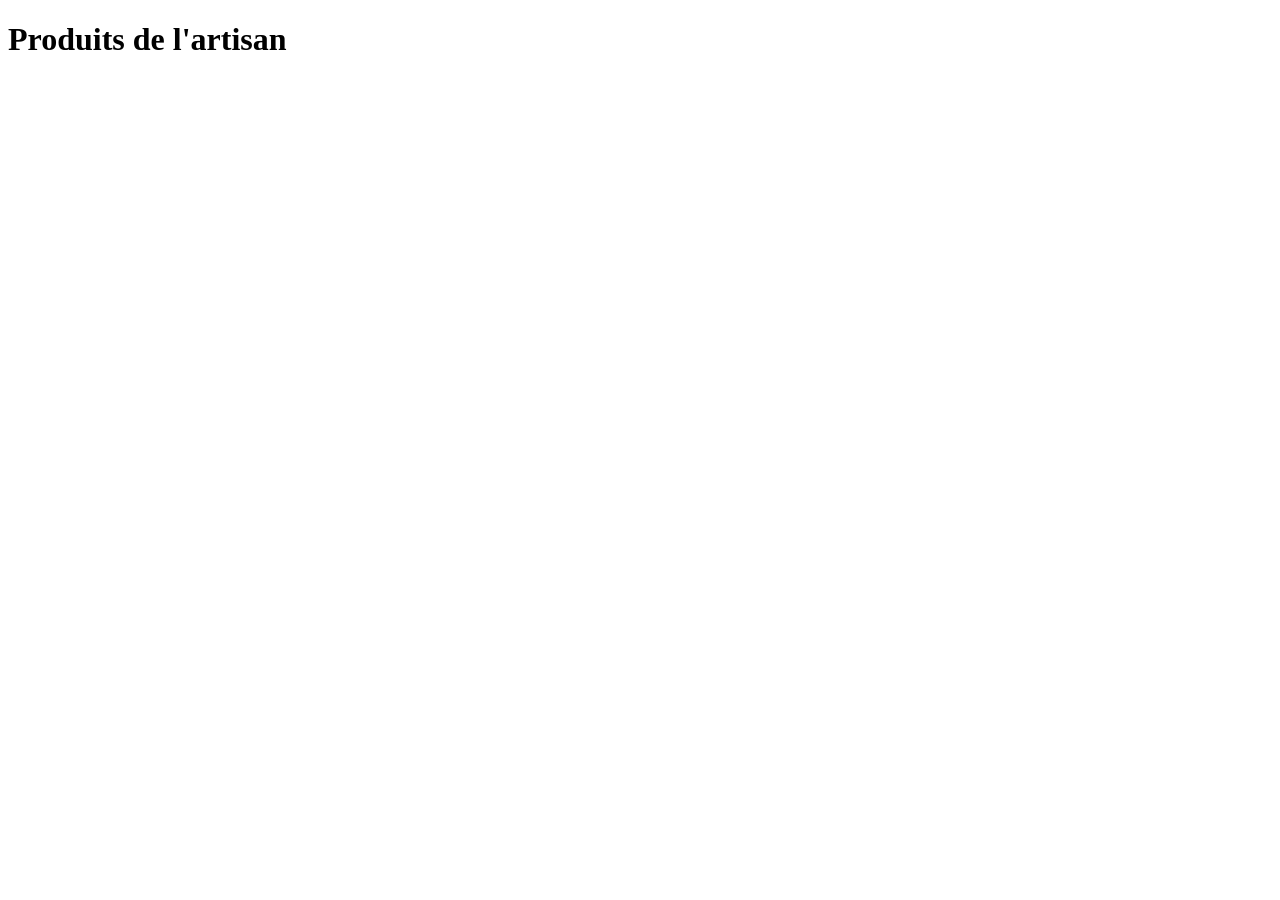
<file: artisan.html>
<!DOCTYPE html>

<html>

<head>
<title>Profil Artisan</title>
</head>

<body>

<h1>Produits de l'artisan</h1>

<div id="artisanProducts"></div>

<script>

let products = JSON.parse(localStorage.getItem("products")) || []

let container=document.getElementById("artisanProducts")

products.forEach(p=>{

let div=document.createElement("div")

div.innerHTML=`
<h3>${p.name}</h3>
<p>${p.price} FCFA</p>
`

container.appendChild(div)

})

</script>

</body>

</html>
</file>
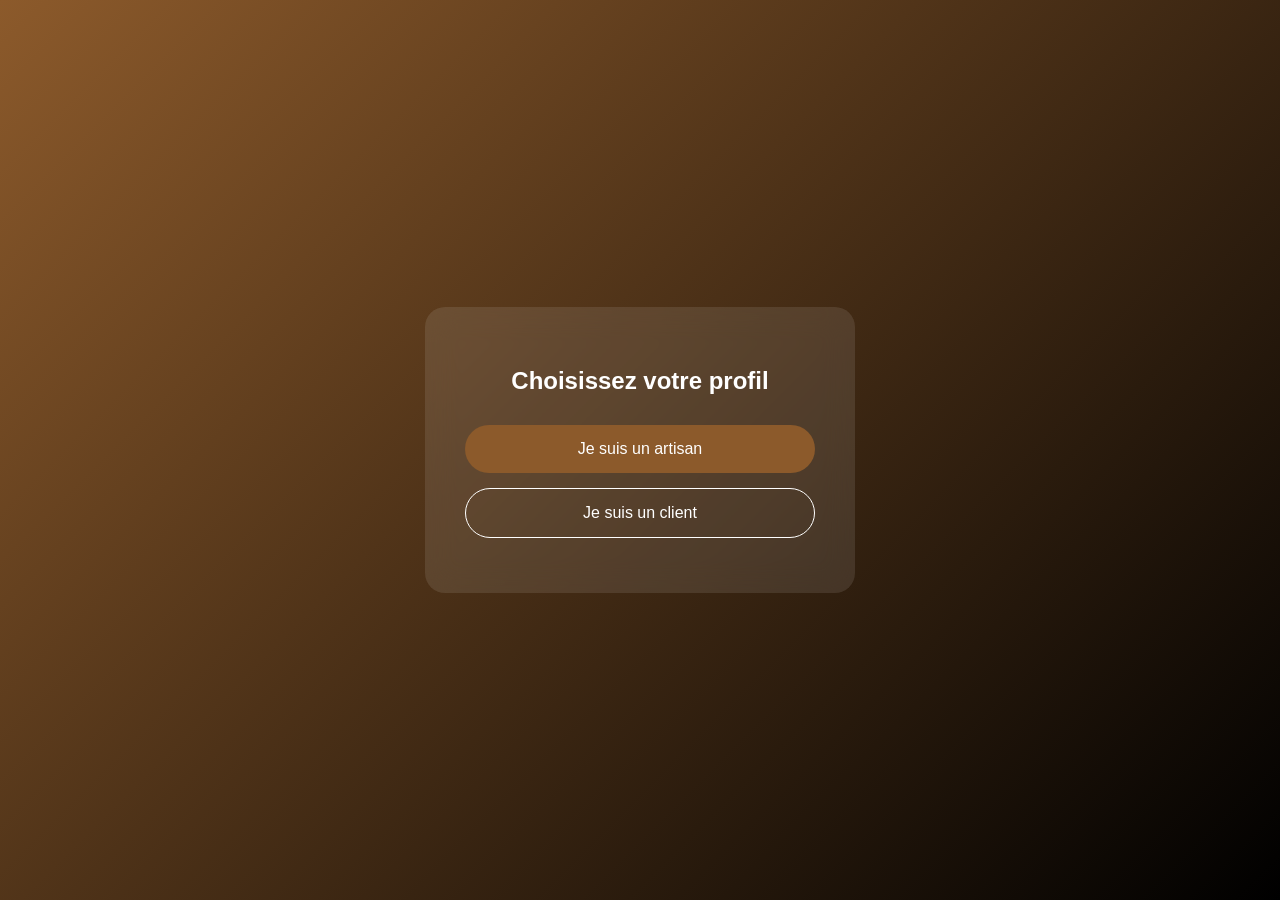
<file: choix.html>
<!DOCTYPE html>

<html lang="fr">

<head>
<meta charset="UTF-8">
<meta name="viewport" content="width=device-width, initial-scale=1.0">

<title>Choix du profil - ArtSango</title>

<link rel="stylesheet" href="style.css">

<style>

body{
margin:0;
display:flex;
justify-content:center;
align-items:center;
height:100vh;
background:linear-gradient(135deg,#8c5a2b,#000);
font-family:'Poppins', sans-serif;
}

.container{
background:rgba(255,255,255,0.1);
backdrop-filter:blur(15px);
padding:40px;
border-radius:20px;
text-align:center;
color:white;
width:350px;
}

.container h2{
margin-bottom:30px;
}

/* boutons */

.choice-btn{
display:block;
width:100%;
padding:15px;
margin-bottom:15px;

border-radius:30px;
border:none;

font-size:16px;
cursor:pointer;

background:#8c5a2b;
color:white;

transition:0.3s;
}

.choice-btn:hover{
background:#6b3e26;
transform:scale(1.05);
}

.secondary{
background:transparent;
border:1px solid white;
}

.secondary:hover{
background:white;
color:black;
}

</style>

</head>

<body>

<div class="container">

<h2>Choisissez votre profil</h2>

<button class="choice-btn" onclick="window.location.href='dashboard.html'">
Je suis un artisan
</button>

<button class="choice-btn secondary" onclick="window.location.href='index.html'">
Je suis un client
</button>

</div>

</body>

</html>
</file>
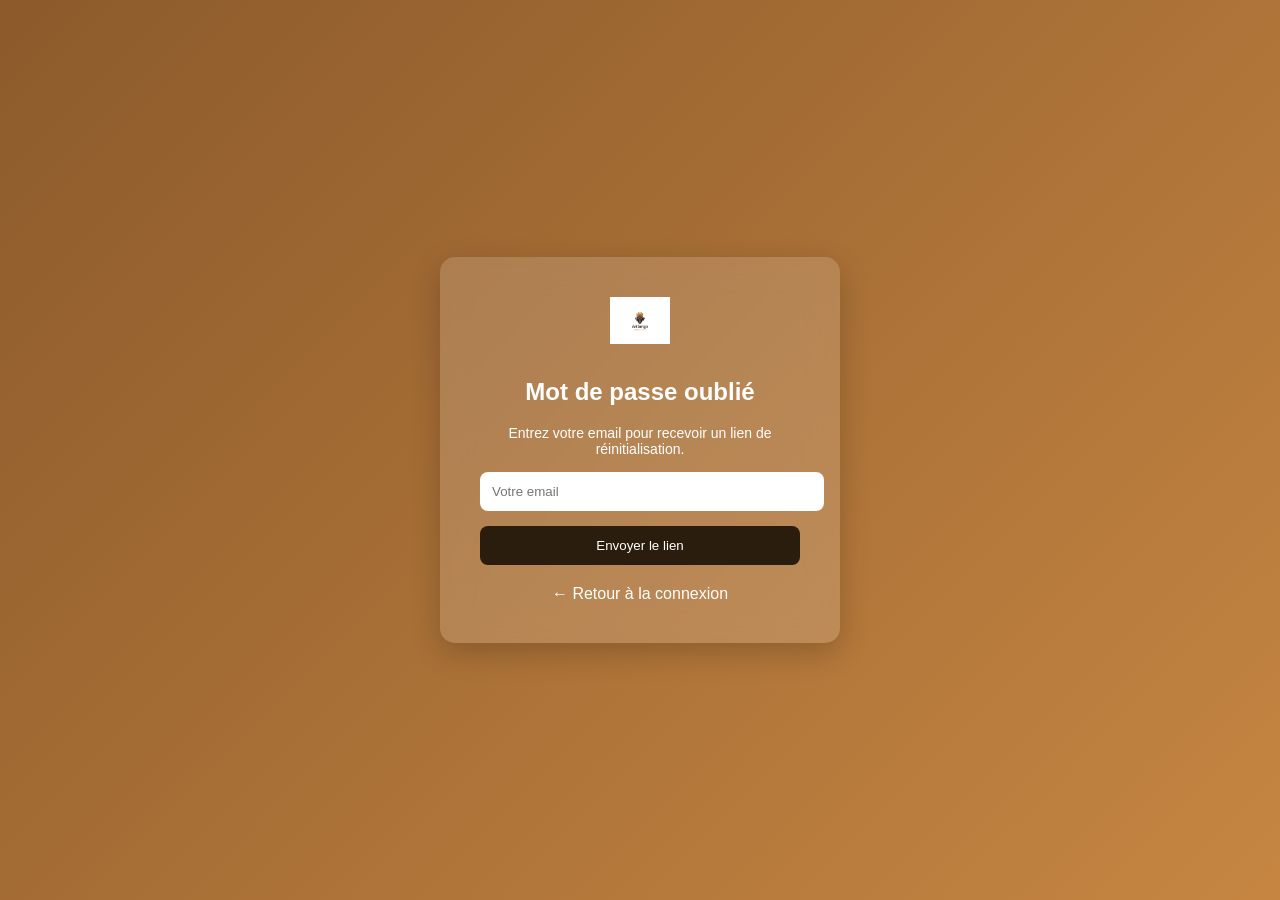
<file: motdepasse.html>
<!DOCTYPE html>

<html lang="fr">

<head>
<meta charset="UTF-8">
<meta name="viewport" content="width=device-width, initial-scale=1.0">

<title>Mot de passe oublié - ArtSango</title>

<link rel="stylesheet" href="style.css">

<style>

/* fond */

body{
margin:0;
display:flex;
justify-content:center;
align-items:center;
height:100vh;
background:linear-gradient(135deg,#8c5a2b,#c68642);
font-family:'Poppins', sans-serif;
}

/* carte */

.reset-container{
background:rgba(255,255,255,0.15);
backdrop-filter:blur(15px);
-webkit-backdrop-filter:blur(15px);

padding:40px;
border-radius:15px;

box-shadow:0 10px 30px rgba(0,0,0,0.2);

width:320px;
text-align:center;

color:white;
}

/* logo */

.reset-container img{
width:60px;
margin-bottom:10px;
}

/* inputs */

.reset-container input{
width:100%;
padding:12px;
margin-bottom:15px;

border:none;
border-radius:8px;

outline:none;
}

/* bouton */

.reset-container button{
width:100%;
padding:12px;

background:#2b1d0e;
color:white;

border:none;
border-radius:8px;

cursor:pointer;
transition:0.3s;
}

.reset-container button:hover{
background:#000;
}

/* texte */

.reset-container p{
font-size:14px;
margin-bottom:15px;
}

/* retour */

.back{
display:block;
margin-top:20px;
color:white;
text-decoration:none;
}

.back:hover{
text-decoration:underline;
}

</style>

</head>

<body>

<div class="reset-container">

<img src="logo.png">

<h2>Mot de passe oublié</h2>

<p>Entrez votre email pour recevoir un lien de réinitialisation.</p>

<input type="email" placeholder="Votre email">

<button>Envoyer le lien</button>

<a href="connexion.html" class="back">← Retour à la connexion</a>

</div>

</body>

</html>
</file>
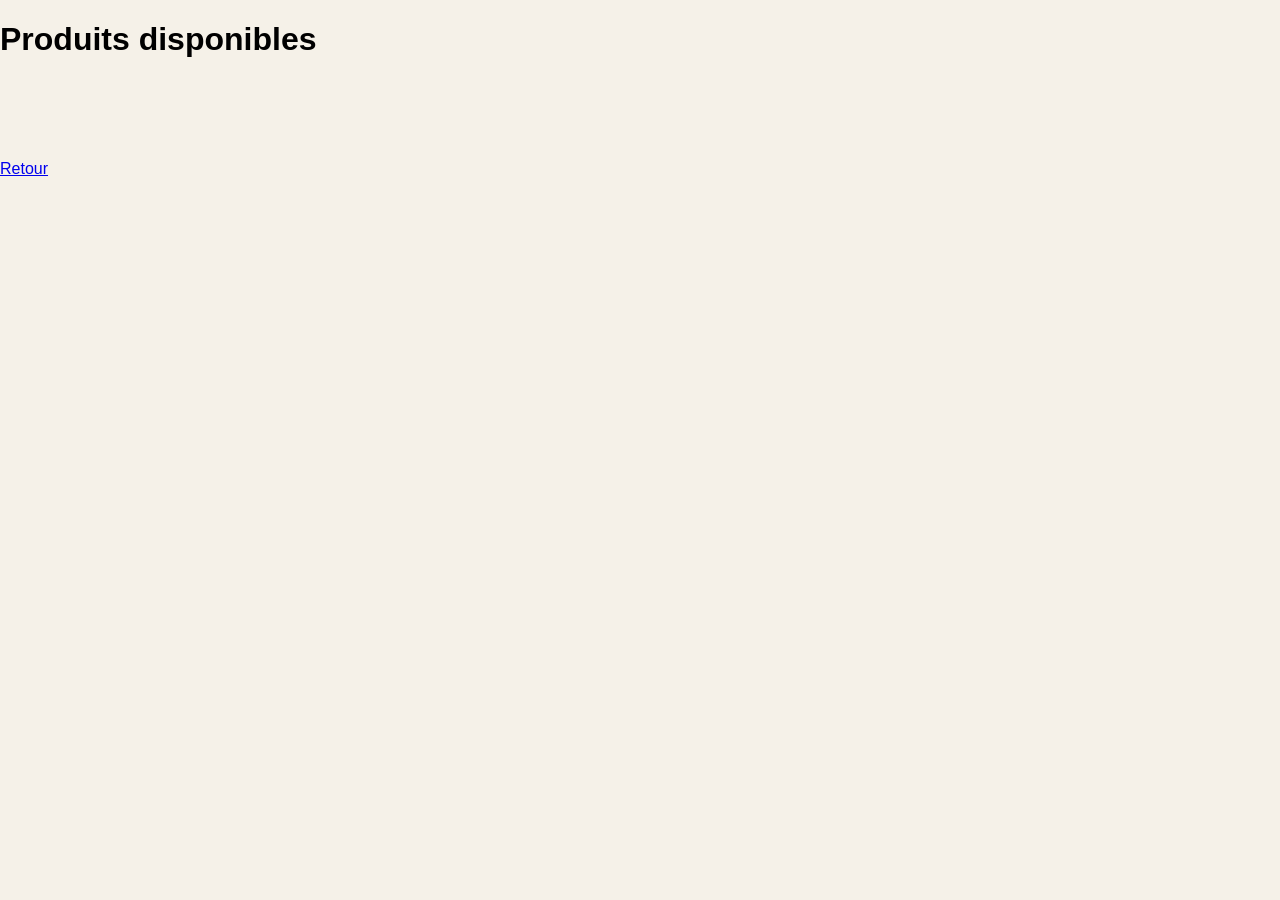
<file: produits.html>
<!DOCTYPE html>

<html>
<head>
<title>Produits</title>
<link rel="stylesheet" href="style.css">
</head>

<body>

<h1>Produits disponibles</h1>

<div class="products" id="products"></div>

<a href="index.html">Retour</a>

<script src="script.js"></script>

</body>
</html>
</file>
<file: style.css>
body{
margin:0;
font-family:'Poppins', sans-serif;
background:#f5f1e8;
}

/* NAVBAR */

nav{
display:flex;
justify-content:space-between;
align-items:center;
padding:15px 30px;
background:#2b1d0e;
color:white;
}

.logo{
width:40px;
margin-right:10px;
}

.logo-area{
display:flex;
align-items:center;
}

/* HERO */

.hero{
text-align:center;
padding:80px 20px;
background:linear-gradient(135deg,#8c5a2b,#c68642);
color:white;
}

.hero h1{
margin-bottom:10px;
}

/* PRODUCTS */

.products{
display:flex;
gap:20px;
padding:40px;
justify-content:center;
flex-wrap:wrap;
}

.card{
background:white;
padding:20px;
border-radius:12px;
box-shadow:0 5px 15px rgba(0,0,0,0.1);
text-align:center;
width:220px;
transition:0.3s;
}

.card:hover{
transform:translateY(-5px);
}

.card img{
width:100%;
height:150px;
object-fit:cover;
border-radius:10px;
}

/* BUTTON */

button{
background:#8c5a2b;
color:white;
border:none;
padding:10px 15px;
border-radius:6px;
cursor:pointer;
transition:0.3s;
}

button:hover{
background:#6b3e26;
}

/* EXPLORE SECTION */

.explore-section{
text-align:center;
padding:50px;
}

/* FAQ */

.faq-section{
text-align:center;
padding:50px;
}

#faq-panel{
display:none;
max-width:600px;
margin:auto;
background:white;
padding:20px;
border-radius:10px;
box-shadow:0 5px 20px rgba(0,0,0,0.1);
}

/* FOOTER */

footer{
text-align:center;
padding:20px;
background:#2b1d0e;
color:white;
margin-top:50px;
}
.hero{
position:relative;
height:90vh;

background:url("hero.jpg") no-repeat center center;
background-size:cover;
  
display:flex;
align-items:center;
justify-content:center;

color:white;
overflow:hidden;
}

.hero-content{
position:relative;
z-index:2;
max-width:600px;
padding:20px;
}

.hero::before{
content:"";
position:absolute;
top:0;
left:0;
width:100%;
height:100%;

background:linear-gradient(
to right,
rgba(0,0,0,0.6),
rgba(0,0,0,0.2)
);
}

.hero-overlay{
position:absolute;
top:0;
left:0;
width:100%;
height:100%;

background:rgba(0,0,0,0.6);
backdrop-filter:blur(2px);
}

.hero-content{
position:relative;
text-align:left;
max-width:600px;
}

.hero h1{
font-size:48px;
margin-bottom:15px;
}

.hero p{
font-size:18px;
margin-bottom:20px;
}

/* boutons */

.hero-buttons{
display:flex;
gap:15px;
}

.hero-buttons button{
padding:12px 25px;
border-radius:30px;
font-size:16px;
}

.hero-buttons .secondary{
background:transparent;
border:1px solid white;
}
nav{
position:fixed;
top:10px;
left:50%;
transform:translateX(-50%);

width:90%;
padding:15px 30px;

background:rgba(255,255,255,0.1);
backdrop-filter:blur(10px);

border-radius:20px;

z-index:1000;
}
</file>
